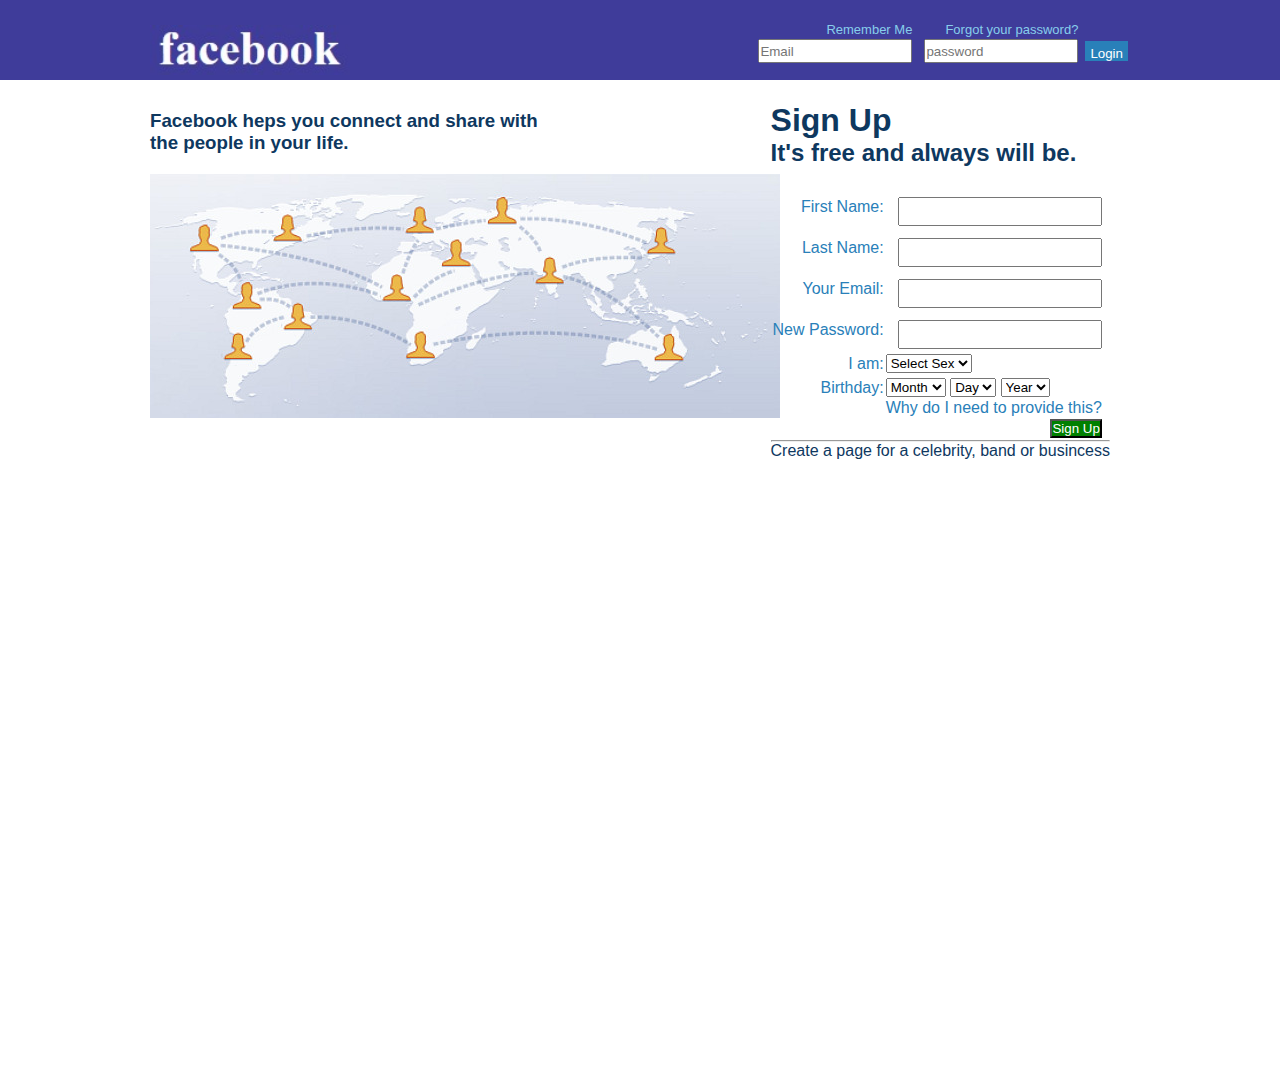
<file: LabTask/FB_Homepage/index.html>
<!DOCTYPE html>
<html lang="en">
<head>
    <meta charset="UTF-8">
    <meta name="viewport" content="width=device-width, initial-scale=1.0">
    <title>Facebook</title>
    <!--<link rel="stylesheet" href="file.css">-->

    <style>
        *{
            padding : 0;
            margin: 0;
        }
        .header-control{
            background-color: #3F3C9A;
            width: 100%;
            height: 80px;
        }

        .control-align{
            width: 980px;
            height: 300px;
            margin-left: auto;
            margin-right: auto;
        }
        .img-control{
            float: left;
        }
        .img-control img{
            width: 200px;
            height: 50px;
            margin-top: 25px;
        }
        .login{
            float: right;
            text-align: right;
            font-family: Arial;
            font-size: 13px;
            color: skyblue;
            margin-top: 20px;
        }
        .inputtxt{
            width: 150px;
            height: 20px;
            margin-left: 10px;
        }
        .btn{
            background-color: #2980b9;
            height: 20px;
            color: white;
            font-family: Arial;
            padding: 05px;
            border: none;
            margin-left: 05px;
            
        }
        .content-control{
            width: 980px;
            height: 1000px;
            margin-left: auto;
            margin-right: auto;
        }
        .left{
            float: left;
            margin-top: 20px;
            width: 400px;
            font-family: Arial;
            color: #0E385F;
        }
        .left h3{
            margin-top: 10px;
            margin-bottom: 20px;
        }
        .right{
            float: right;
            font-family: Arial;
            margin: 20px;
            color: #0E385F;
        
        }
        .tb{
            text-align: right;
            color: #2980b9;
        }
        .tbx{
            width: 200px;
            height: 25px;
            margin-top: 10px;
        }
        .se{
            text-align: left;
            height: 25px;
            margin: 20px;
        }
        .br{
            text-align: left;
        }
        .bt{
            background-color: green;
            color: white;
            text-align: left;

        }
    </style>

</head>
<body>
    <div class = "header-control">

        <div class = "control-align">

            <div class="img-control">
                <!--<h1 style="color:white">facebook</h1>-->
                <img src="facebook.png" alt="">
            </div>
            <div class="login">
                <table>
                    <tr>
                        <td>Remember Me</td>
                        <td>Forgot your password?</td>
                    </tr>
                    <tr>
                        <td><input type="text" class="inputtxt" placeholder="Email"/></td>
                        <td><input type="password" class="inputtxt" placeholder="password"/></td>
                        <td><input type="button" class="btn" value="Login"/></td>
                    </tr>
                    <td>&nbsp;</td>
                    <td></td>
                </table>
            </div>
            <div>
            </div>
        </div>
    </div>

    <div class="content-control">

        <div class="left">
            <h3>Facebook heps you connect and share with the people in your life.</h3>
            <img src="Facebook_maps.jpg" alt="facebook maps"/>
            <h1></h1>
        </div>

        <div class="right">
             <h1>Sign Up</h1>
             <h2>It's free and always will be.</h2><br>

             <table class="tb">
                <tr>
                    <td>First Name:</td>
                    <td><input type="text" class="tbx"></td>
                </tr>
                <tr>
                    <td>Last Name:</td>
                    <td><input type="text" class="tbx"></td>
                </tr>
                <tr>
                    <td>Your Email:</td>
                    <td><input type="email" class="tbx"></td>
                </tr>
                <tr>
                    <td>New Password:</td>
                    <td><input type="password" class="tbx"></td>
                </tr>
                <tr>
                    <td>I am:</td>

                    <td class="se">
                    <select>
                        <option >Select Sex</option>
                    </select>
                    </td>
                </tr>

                <tr>
                    <td>Birthday:</td>

                    <td class="br">
                    <select>
                        <option >Month</option>
                    </select>


                    <select >
                        <option >Day</option>
                    </select>

                    <select>
                        <option >Year</option>
                    </select>
                    </td>
                </tr>
                <tr><td><td><p>Why do I need to provide this?</p></td></tr>
                <tr>
                    <td><td><button class="bt">Sign Up</button></td></td>
                </tr>
             </table>
             <hr>
             <p>Create a page for a celebrity, band or busincess</p>
             
        </div>
        <div class="footer">

        </div>

    </div>
</body>
</html>
</file>
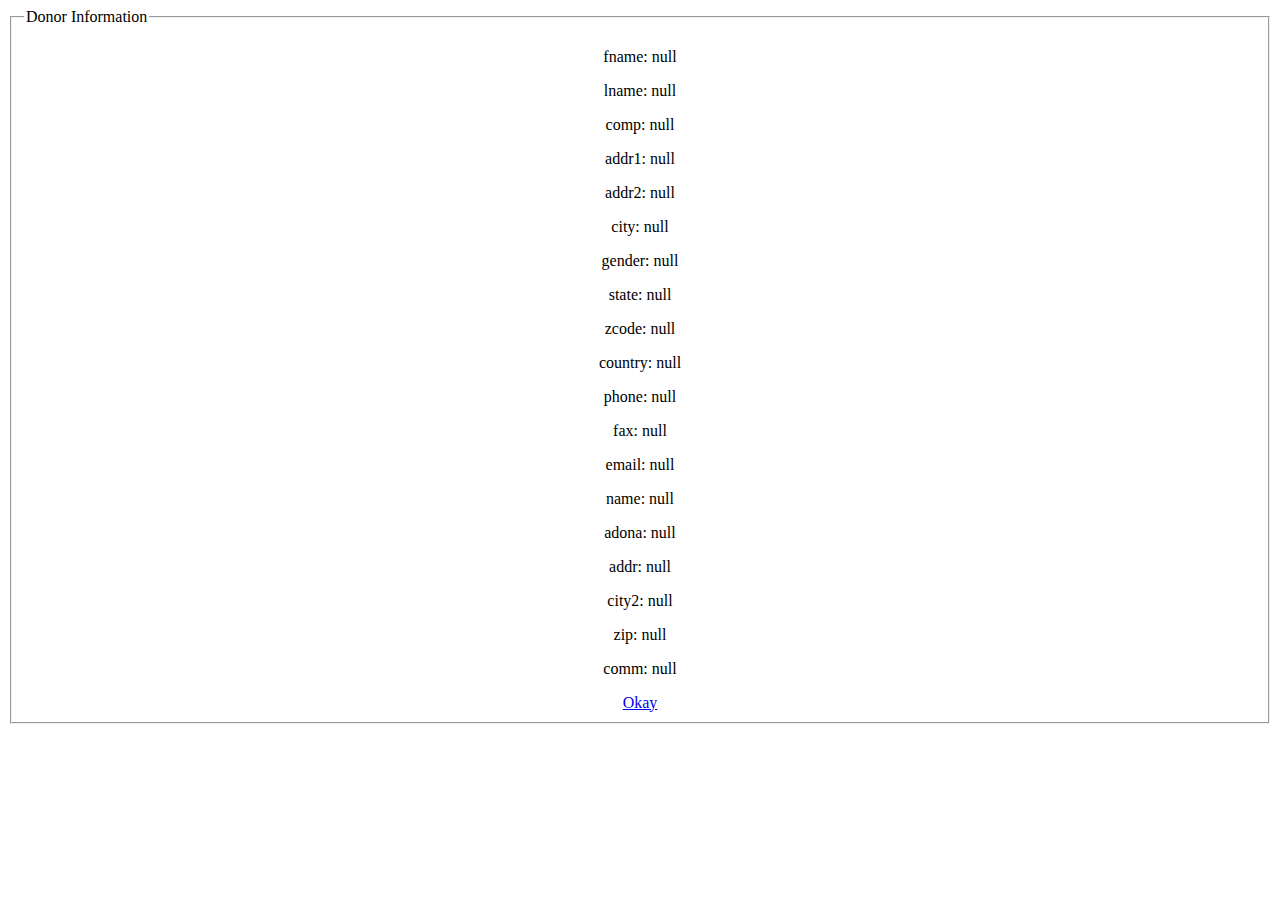
<file: LabTask/LabTask3_JS/dInfo.html>
<!DOCTYPE html>
<html lang="en">
<head>
    <meta charset="UTF-8">
    <meta name="viewport" content="width=device-width, initial-scale=1.0">
    <title>Donor Information</title>
</head>
<body>
    <center>
        <fieldset>
            <legend>Donor Information</legend>
            <div id="donorInfoDisplay">
                <!-- Display donor information here -->
            </div>
            <a href="login.html">Okay</a>
        </fieldset>
    </center>
    <script>
        window.onload = function () {
            const donorInfoDisplay = document.getElementById("donorInfoDisplay");

            // Retrieve and display form data from session storage
            const keys = [
                'fname', 'lname', 'comp', 'addr1', 'addr2', 'city',
                'gender', 'state', 'zcode', 'country', 'phone', 'fax', 'email',
                'name', 'adona', 'addr', 'city2', 'zip', 'comm'
            ];

            let donorInfoHTML = '';
            keys.forEach(key => {
                const value = sessionStorage.getItem(key);
                donorInfoHTML += `<p>${key}: ${value}</p>`;
            });

            donorInfoDisplay.innerHTML = donorInfoHTML;

            // Log form data to console
            console.log("Donor Information:");
            keys.forEach(key => {
                const value = sessionStorage.getItem(key);
                console.log(`${key}: ${value}`);
            });
        };
    </script>
</body>
</html>
</file>
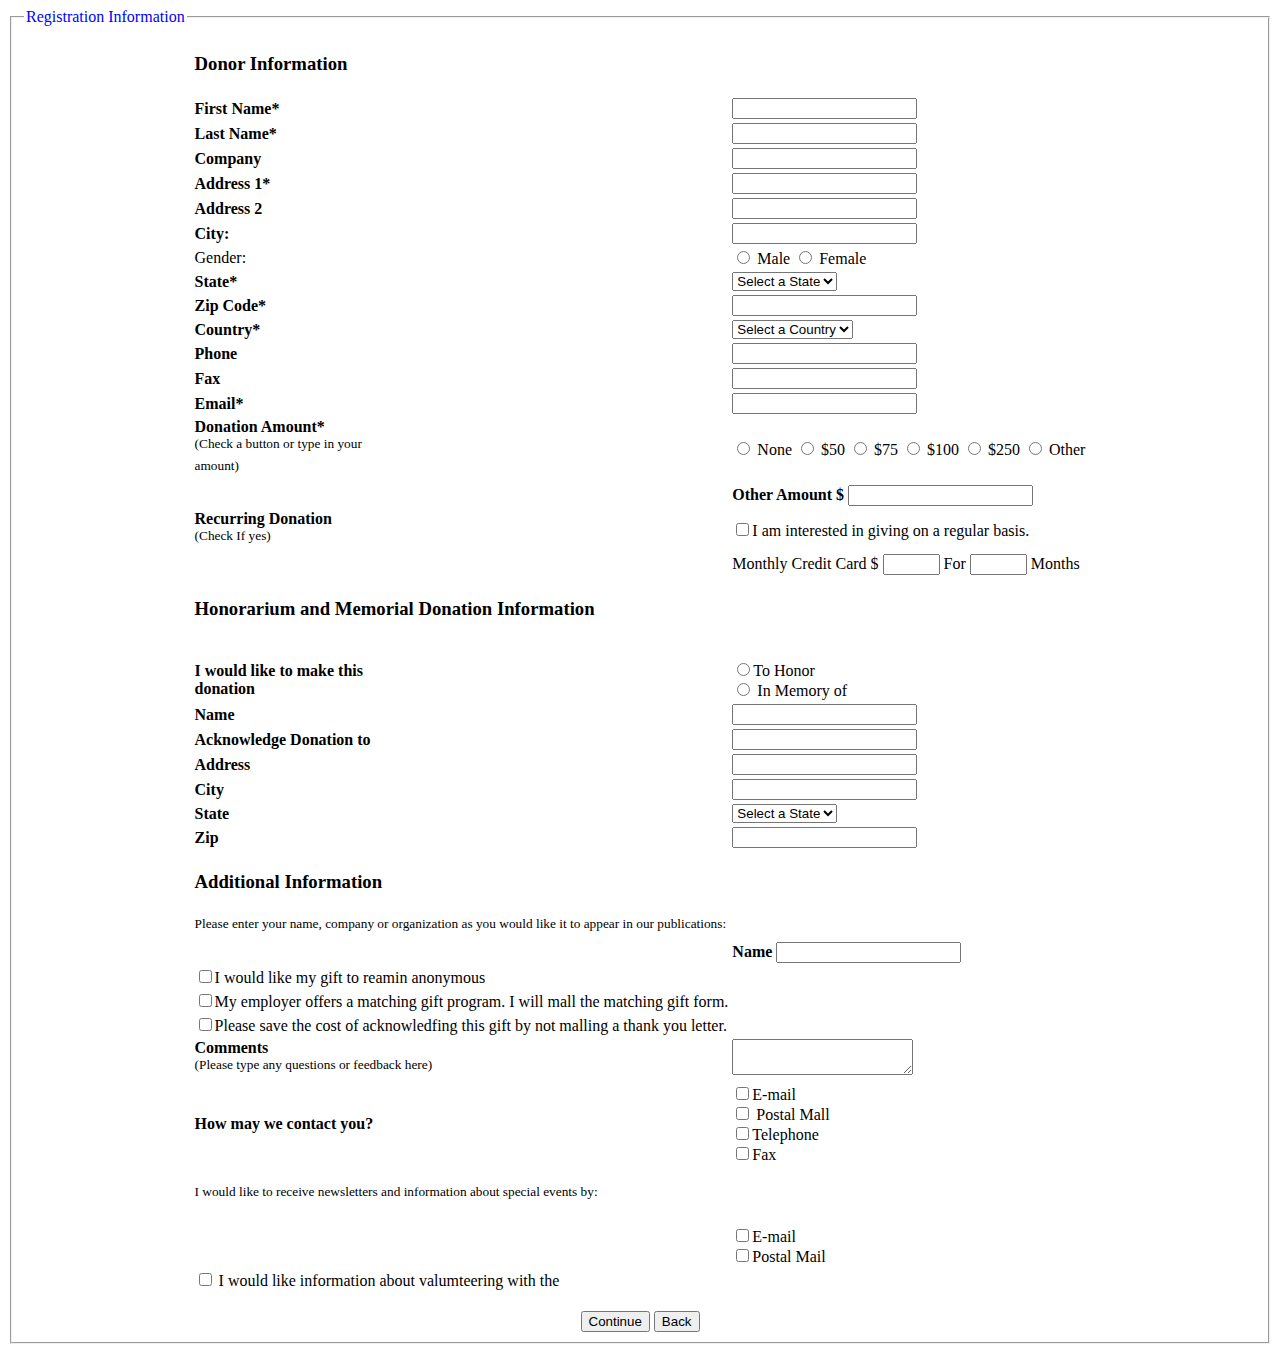
<file: LabTask/LabTask3_JS/donor.html>
<!DOCTYPE html>
<html lang="en">
<head>
    <meta charset="UTF-8">
    <meta http-equiv="X-UA-Compatible" content="IE=edge">
    <meta name="viewport" content="width=device-width, initial-scale=1.0">
    <title>Donor Registration</title>
</head>
<body>
    <script>
        function validateForm() {
          var fname = document.getElementById("fname").value;
          var zcode = document.getElementById("zcode").value;
          if (fname == "" || zcode == "") {
            alert("Name and Zip must be filled out");
            return false;
          }
        }
        </script>
    <center>
        <fieldset>
            <legend style="color: blue">Registration Information</legend>
            <form name="donor" action="/action_page.php" onsubmit="return validateForm()" method="post">
                <table>
                    <tr><td>
                        <h3 name = "dInfo" >Donor Information</h3></td></tr>
                    <tr>
                        <td><b>First Name* </b></td>
                        <td><input type="text" name="fname" id="fname">
                    </tr>
                    <tr>
                        <td><b>Last Name* </b></td>
                        <td><input type="text" name="lname" >
                    </tr>
                    <tr>
                        <td><b>Company </b></td>
                        <td><input type="text" name="comp">
                    </tr>
                    <tr>
                        <td><b>Address 1* </b></td>
                        <td><input type="address" name="addr1">
                    </tr>
                    <tr>
                        <td><b>Address 2 </b></td>
                        <td><input type="address" name="addr2">
                    </tr>
                    <tr>
                        <td><b>City: </b></td>
                        <td><input type="text" name="city">
                    </tr>
                    <tr>
                        <td>Gender:</td>
                        <td>
                            <input type="radio" name="gender" value="male" > Male
                            <input type="radio" name="gender" value="female" > Female 
                        </td>
                    </tr>
                    <tr>
                    <td for="state" name="state"><b>State* </b></td>
                    <td><select>  
                        <option value="State">Select a State</option>  
                        <option value="Dhaka">Dhaka</option>  
                        <option value="Sylhet">Sylhet</option>
                        <option value="Cumilla">Cumilla</option>
                    </select></td>
                    </tr>
                    <tr>
                        <td><b>Zip Code* </b></td>
                        <td><input type="number" name="zcode" id="zcode">
                    </tr>
                    <tr>
                        <td for= "Country" name="country"><b>Country* </b></td>
                        <td><select>
                            <option value="Country">Select a Country</option>
                            <option value="Bangladesh">Bangladesh</option>
                            <option value="Pakistan">Pakistan</option>
                            <option value="America">America</option>
                            <option value="Canada"> Canada</option>
                        </select></td>
                    </tr>
                    <tr>
                        <td><b>Phone </b></td>
                        <td><input type="number" name="phone"></td>
                    </tr>
                    <tr>
                        <td><b>Fax </b></td>
                        <td><input type="number" name="fax">
                    </tr>
                    <tr>
                        <td><b>Email* </b></td>
                        <td><input type="email" name="email"></td>
                    </tr>
                    <tr>
                        <td><b>Donation Amount* </b><br><sup>(Check a button or type in your <br> amount)</sup></td>
                        
                        <td>
                        <input type="radio" name="Damount" value="none"> None 
                        <input type="radio" name="Damount" value="50"> $50 
                        <input type="radio" name="Damount" value="75"> $75 
                        <input type="radio" name="Damount" value="100"> $100 
                        <input type="radio" name="Damount" value="250"> $250 
                        <input type="radio" name="Damount" value="other"> Other 
                        </td>
                    </tr>
                    <tr>
                        <td><td><b>Other Amount $ </b>
                        <input type="number" name="Oamount"></td></td>
                    </tr>
                    <tr>
                        <td><b>Recurring Donation </b><br> <sup>(Check If yes)</sup></td>
                        <td><input type="checkbox" name="Rdonation">I am interested in giving on a regular basis.</td>
                    </tr>
                    <tr>
                        <td>
                        <td>Monthly Credit Card $
                            <input type="text" name="c1" maxlength="4" size="4">
                            For
                            <input type="text" name="c2" maxlength="4" size="4">
                            Months
                        </td></td>
                    </tr>
                    <tr><td><h3>Honorarium and Memorial Donation Information</h3><br></td></tr>
                    <tr>
                        <td><b> I would like to make this <br> donation </b></td>
                        <td><input type="radio">To Honor <br>
                        <input type="radio">
                        In Memory of</td>
                    </tr>
                    <tr>
                        <td><b> Name </td></td>
                        <td><input type="text" name ="name"></td>
                    </tr>
                    <tr>
                        <td><b>Acknowledge Donation to <b></td>
                        <td><input type="text" name="adona"></td>
                    </tr>
                    <tr>
                        <td><b>Address </b></td>
                        <td><input type="address" name = "addr"></td>
                    </tr>
                    <tr>
                        <td><b>City </b></td>
                        <td><input type="text" name = "city2" ></td>
                    </tr>
                    <tr>
                        <td for="state"><b>State </b></td>
                        <td><select>
                            <option value="Select a State">Select a State</option>
                            <option value="dhaka">Dhaka</option>
                            <option value="sylhet">Sylhet</option>
                            <option value="cumilla">Cumilla</option>
                        </select></td>
                    </tr>
                    <tr>
                        <td><b>Zip </b></td>
                        <td><input type="number" name = "zip"></td>
                    </tr>
                    <tr><td><h3>Additional Information</h3></td></tr>
                    <tr><td><sup>Please enter your name, company or organization as you would like it to appear in our publications:</sup></td></tr>
                    <tr><td><td><b>Name </b>
                    <input type="text"></td></td>
                    </tr>
                    <tr>
                        <td><input type="checkbox">I would like my gift to reamin anonymous</td>
                    </tr>
                    <tr>
                        <td><input type="checkbox">My employer offers a matching gift program. I will mall the matching gift form.</td>
                    </tr>
                    <tr>
                        <td><input type="checkbox">Please save the cost of acknowledfing this gift by not malling a thank you letter.</td>
                    </tr>
                    <tr>
                        <td><b>Comments</b><br><sup>(Please type any questions or feedback here)</sup></td>
                        <td><textarea></textarea></td>
                    </tr>
                    <tr>
                        <td><b>How may we contact you? </b></td>
                        <td><input type="checkbox">E-mail <br> <input type="checkbox"> Postal Mall <br>
                            <input type="checkbox">Telephone <br> <input type="checkbox">Fax <br>
                        </td>
                    </tr>
                    <tr>
                    <td><p style="text-align:left"><sup>I would like to receive newsletters and information about special events by:</sup></td>
                    </tr>
                    <tr>
                        <td><td><input type="checkbox">E-mail <br> <input type="checkbox">Postal Mail</td></td>
                    </tr>
                    <tr>
                        <td><input type="checkbox"> I would like information about valumteering with the</td>
                    </tr>
                </table>
                <br>
                <input type="submit" name="signup" value="Continue">
                <input type="submit" name = "Back" value = "Back">
            </form>
        </fieldset>
    </center>


<script>
        const donorForm = document.getElementById("donorForm");
        donorForm.addEventListener("submit", function (event) {
            event.preventDefault();
            const formData = new FormData(donorForm);

            for (const [key, value] of formData.entries()) {
                sessionStorage.setItem(key, value);
            }
            window.location.href = "dInfo.html";
        });
    </script>

    <script>
        document.getElementById("Back").addEventListener("click", function () {
            // Navigate to the next page
            window.location.href = "login.html";
        });
    </script>
    
</body>
</html>
</file>
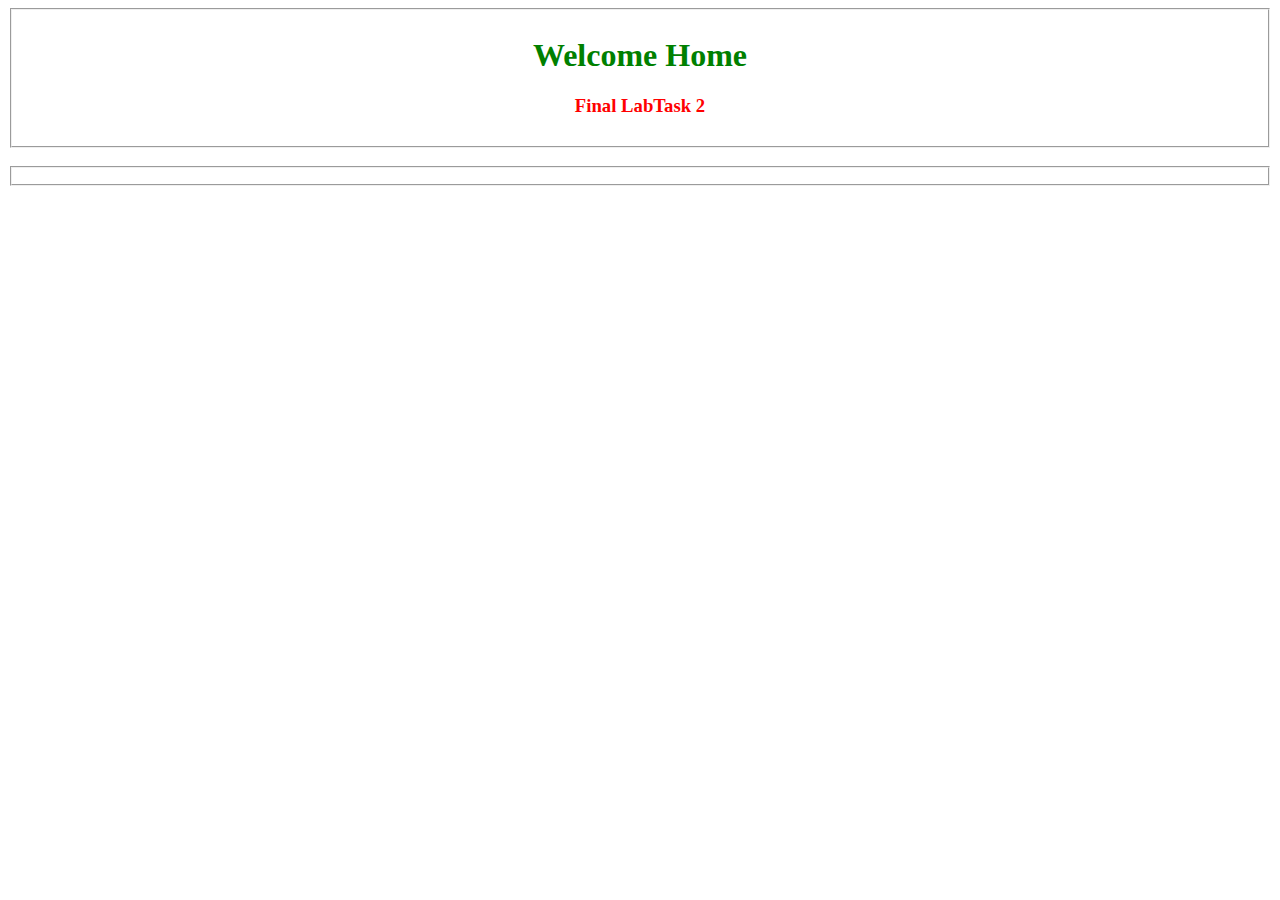
<file: LabTask/LabTask3_JS/home.html>
<!DOCTYPE html>
<html lang="en">
<head>
    <meta charset="UTF-8">
    <meta name="viewport" content="width=device-width, initial-scale=1.0">
    <title>Home Page</title>
</head>
<body>
    <style>
        h1 {
            text-align: center;
            color: green;
        }
    </style>
    <fieldset>
        <h1> <b>Welcome Home</b> </h1>
        <h3 style="text-align: center; color: red;"> Final LabTask 2 </h3>
    </fieldset>
    <br>
    <center>
        <fieldset>
            <script>
                window.onload = function () {
                    const sessionData = sessionStorage;

                    const username = sessionData.getItem("username");
                    if (username) {
                        document.querySelector("fieldset").innerHTML += `<p>User Name: ${username} Miah</p>`;
                    }
                };
            </script>
        </fieldset>
    </center>
</body>
</html>
</file>
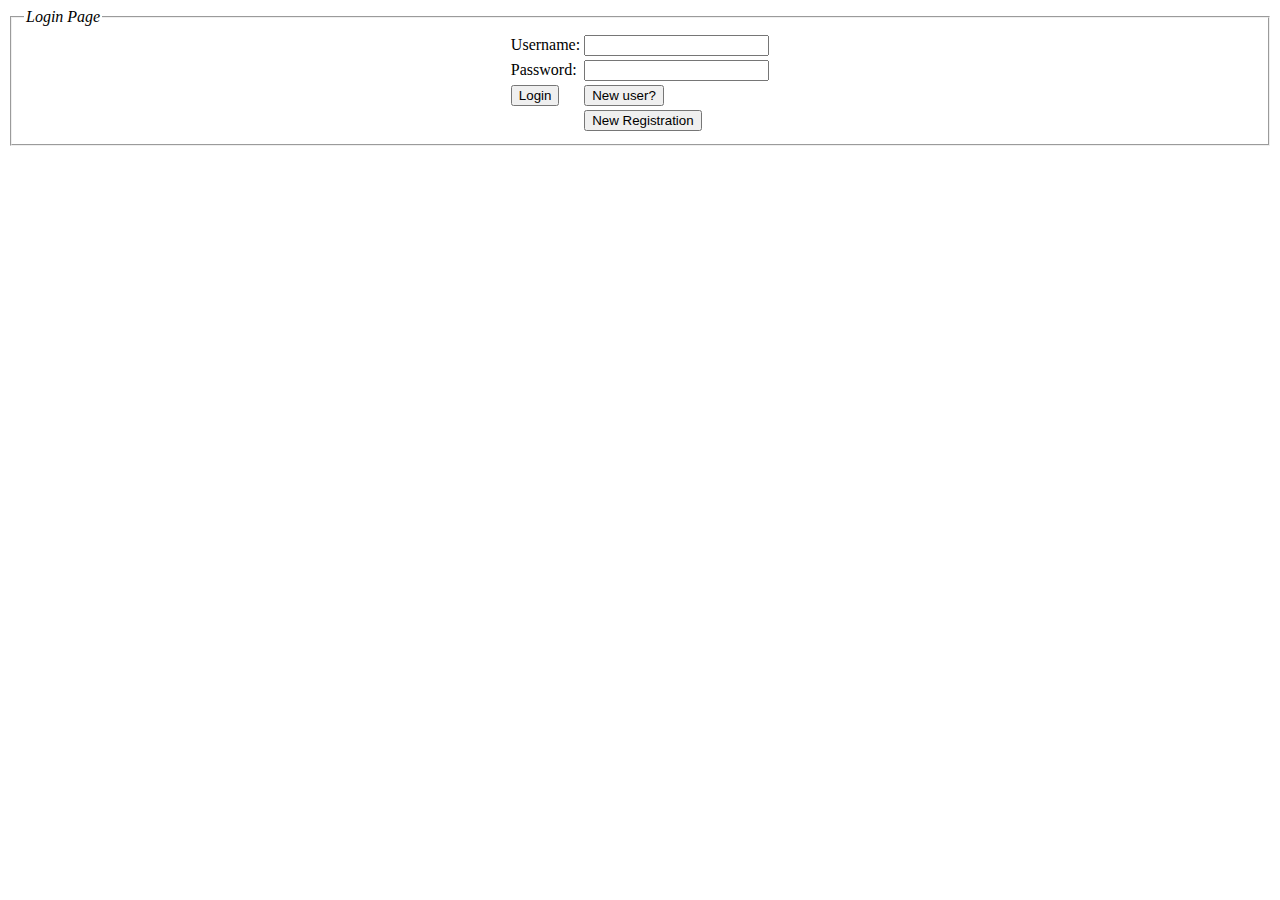
<file: LabTask/LabTask3_JS/login.html>
<!DOCTYPE html>
<html>
<head>
    <meta charset="utf-8">
    <meta name="viewport" content="width=device-width, initial-scale=1">
    <title>Login Page</title>
</head>
<body>
<center>
    <fieldset>
        <legend><i>Login Page</i></legend>
        <form method="post" action="login.html" id="loginForm">
            <table>
                <tr>
                    <td>Username:</td>
                    <td><input type="text" name="username"> </td>
                </tr>
                <tr>
                    <td>Password:</td>
                    <td><input type="password" name="password"></td>
                </tr>
                <tr>
                    <td><input type="submit" name="login" value="Login"></td>
                    <td><input type="submit" name="registration" value="New user?"></td>
                </tr>
                <tr>
                    <td><td><input type="submit" name="donor" value="New Registration"></td></td>
                </tr>
            </table>
        </form>
        
    </fieldset>
</center>


<script>
    const loginForm = document.getElementById("loginForm");
    loginForm.addEventListener("submit", function (event) {
        event.preventDefault();

        // Get form data
        const formData = new FormData(loginForm);

        // Store form data in session storage
        for (const [key, value] of formData.entries()) {
            sessionStorage.setItem(key, value);
        }

        // Redirect to home page
        window.location.href = "home.html";
    });
</script>
</body>
</html>
</file>
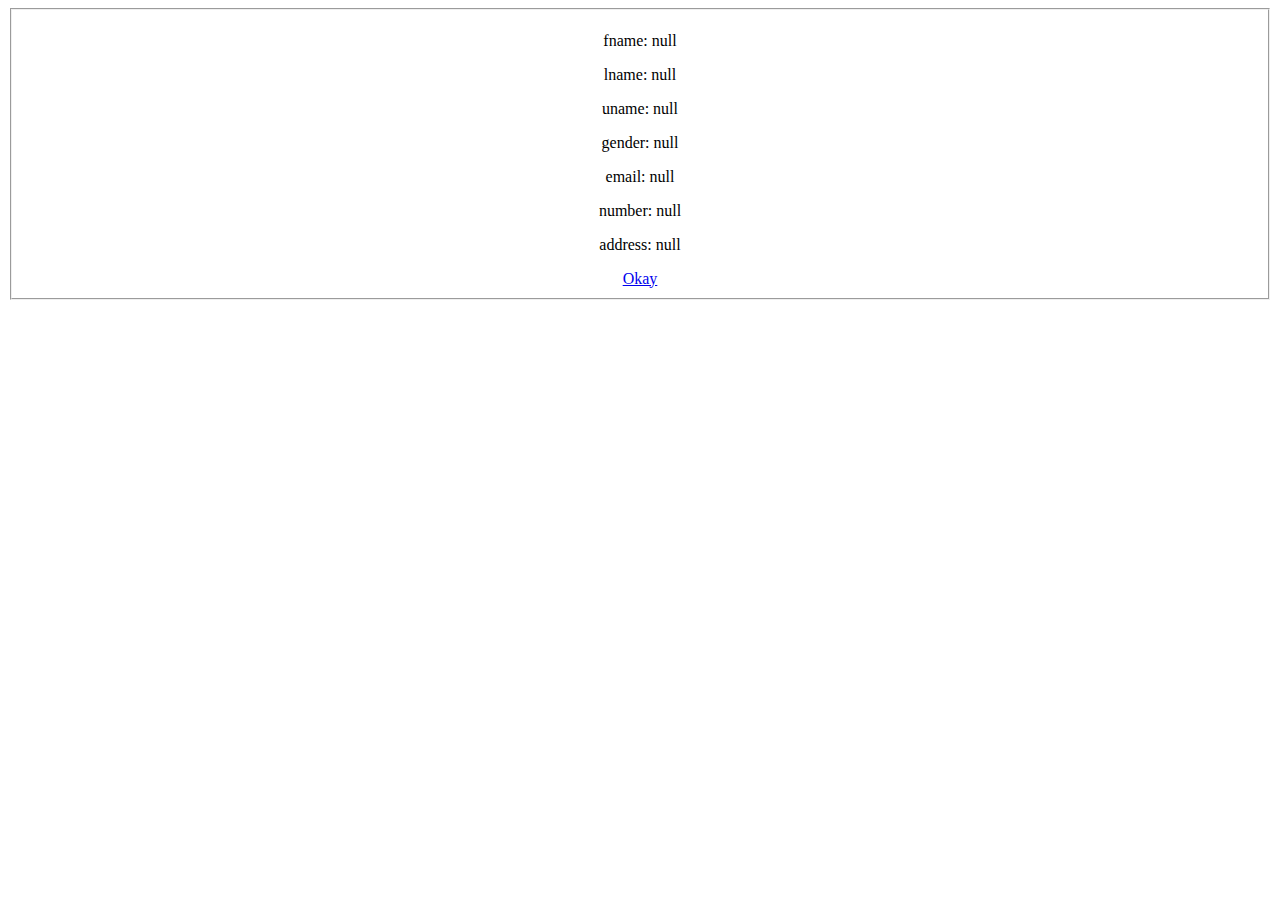
<file: LabTask/LabTask3_JS/regInfo.html>
<!DOCTYPE html>
<html>
<head>
	<meta charset="utf-8">
	<meta name="viewport" content="width=device-width, initial-scale=1">
	<title>Registration Success Page</title>
</head>
<body>
<center>
	<fieldset>
		<script>
			window.onload = function () {
				const sessionData = sessionStorage;

				const keys = ['fname', 'lname', 'uname', 'gender', 'email', 'number', 'address'];
				const displayElement = document.createElement("div");
				keys.forEach(key => {
					displayElement.innerHTML += `<p>${key}: ${sessionData.getItem('${key}')}</p>`;
				});

				const okayLink = document.createElement("a");
				okayLink.href = "login.html";
				okayLink.textContent = "Okay";

				document.querySelector("fieldset").appendChild(displayElement);
				document.querySelector("fieldset").appendChild(okayLink);
			};
		</script>
	</fieldset>
</center>
</body>
</html>
</file>
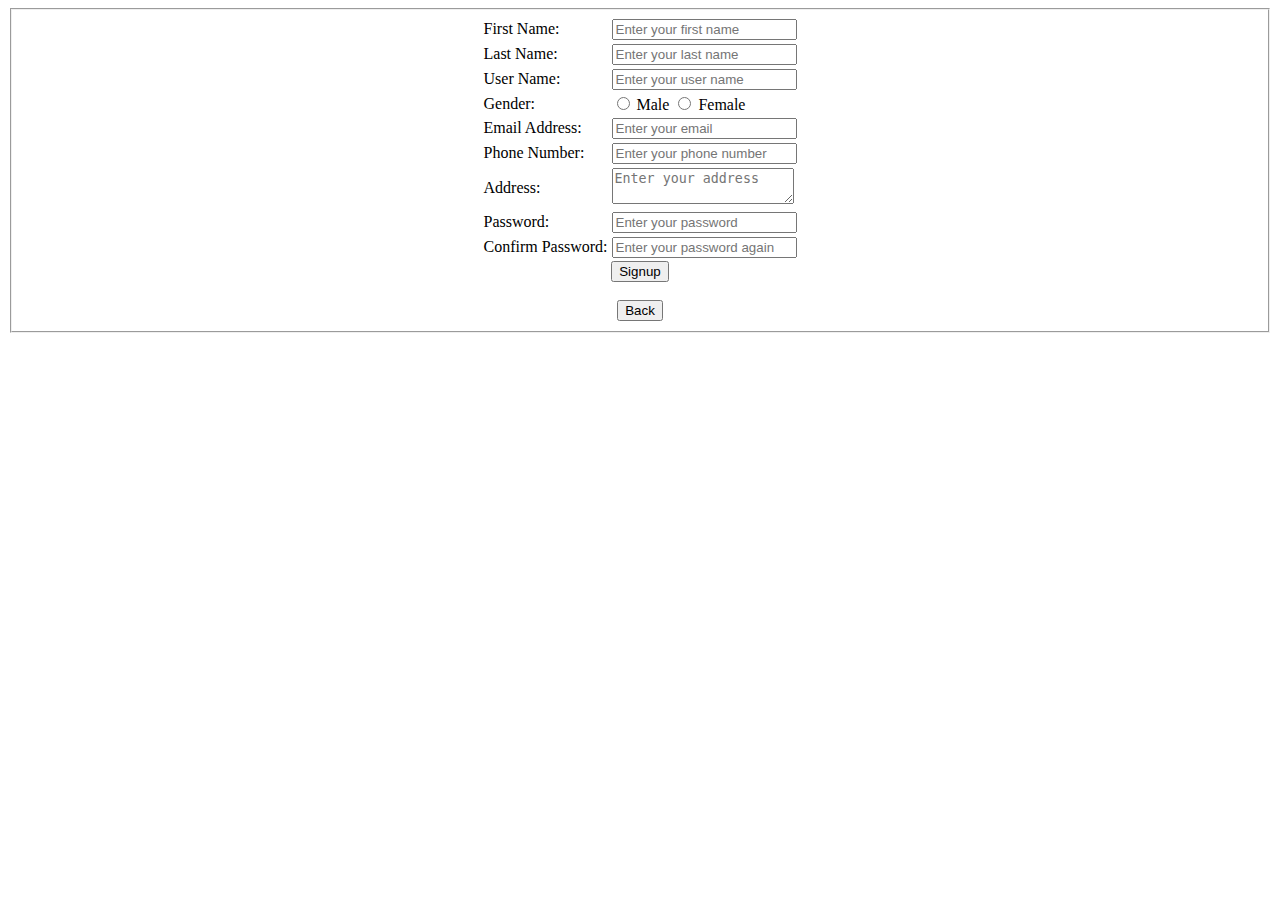
<file: LabTask/LabTask3_JS/registration.html>
<!DOCTYPE html>
<html>
<head>
	<meta charset="utf-8">
	<meta name="viewport" content="width=device-width, initial-scale=1">
	<title>Registration Page</title>
</head>
<body>
	<center>
		<fieldset>
			<form method="post" action="registration.html" id="registrationForm">
				<table>
					<tr>
						<td>First Name:</td>
						<td><input type="text" name="fname" placeholder="Enter your first name">
					</tr>
					<tr>
						<td>Last Name:</td>
						<td><input type="text" name="lname" placeholder="Enter your last name">
					</tr>
					<tr>
						<td>User Name:</td>
						<td><input type="text" name="uname" placeholder="Enter your user name">
					</tr>
					<tr>
						<td>Gender:</td>
						<td>
							<input type="radio" name="gender" value="male" > Male
							<input type="radio" name="gender" value="female" > Female 
						</td>
					</tr>
					<tr>
						<td>Email Address:</td>
						<td><input type="email" name="email" placeholder="Enter your email" >
					</tr>
					<tr>
						<td>Phone Number:</td>
						<td><input type="tel" name="number" placeholder="Enter your phone number" >
					</tr>
					<tr>
						<td>Address:</td>
						<td><textarea name ="address" placeholder="Enter your address" ></textarea></td>
					</tr>
					<tr>
						<td>Password:</td>
						<td><input type="password" name="pass1" placeholder="Enter your password" >
					</tr>
					<tr>
						<td>Confirm Password:</td>
						<td><input type="password" name="pass2" placeholder="Enter your password again" >
					</tr>
				</table>
				<input type="submit" name="signup" value="Signup">
			</form>
			<script>
				const registrationForm = document.getElementById("registrationForm");
				registrationForm.addEventListener("submit", function (event) {
					event.preventDefault();

					// Get form data
					const formData = new FormData(registrationForm);

					// Store form data in session storage
					for (const [key, value] of formData.entries()) {
						sessionStorage.setItem(key, value);
					}

					// Redirect to registration info page
					window.location.href = "regInfo.html";
				});
			</script>
			<br>
			<form method="post" action="registration.html">
				<input type="submit" name="back" value="Back">
			</form>
		</fieldset>
	</center>
</body>
</html>
</file>
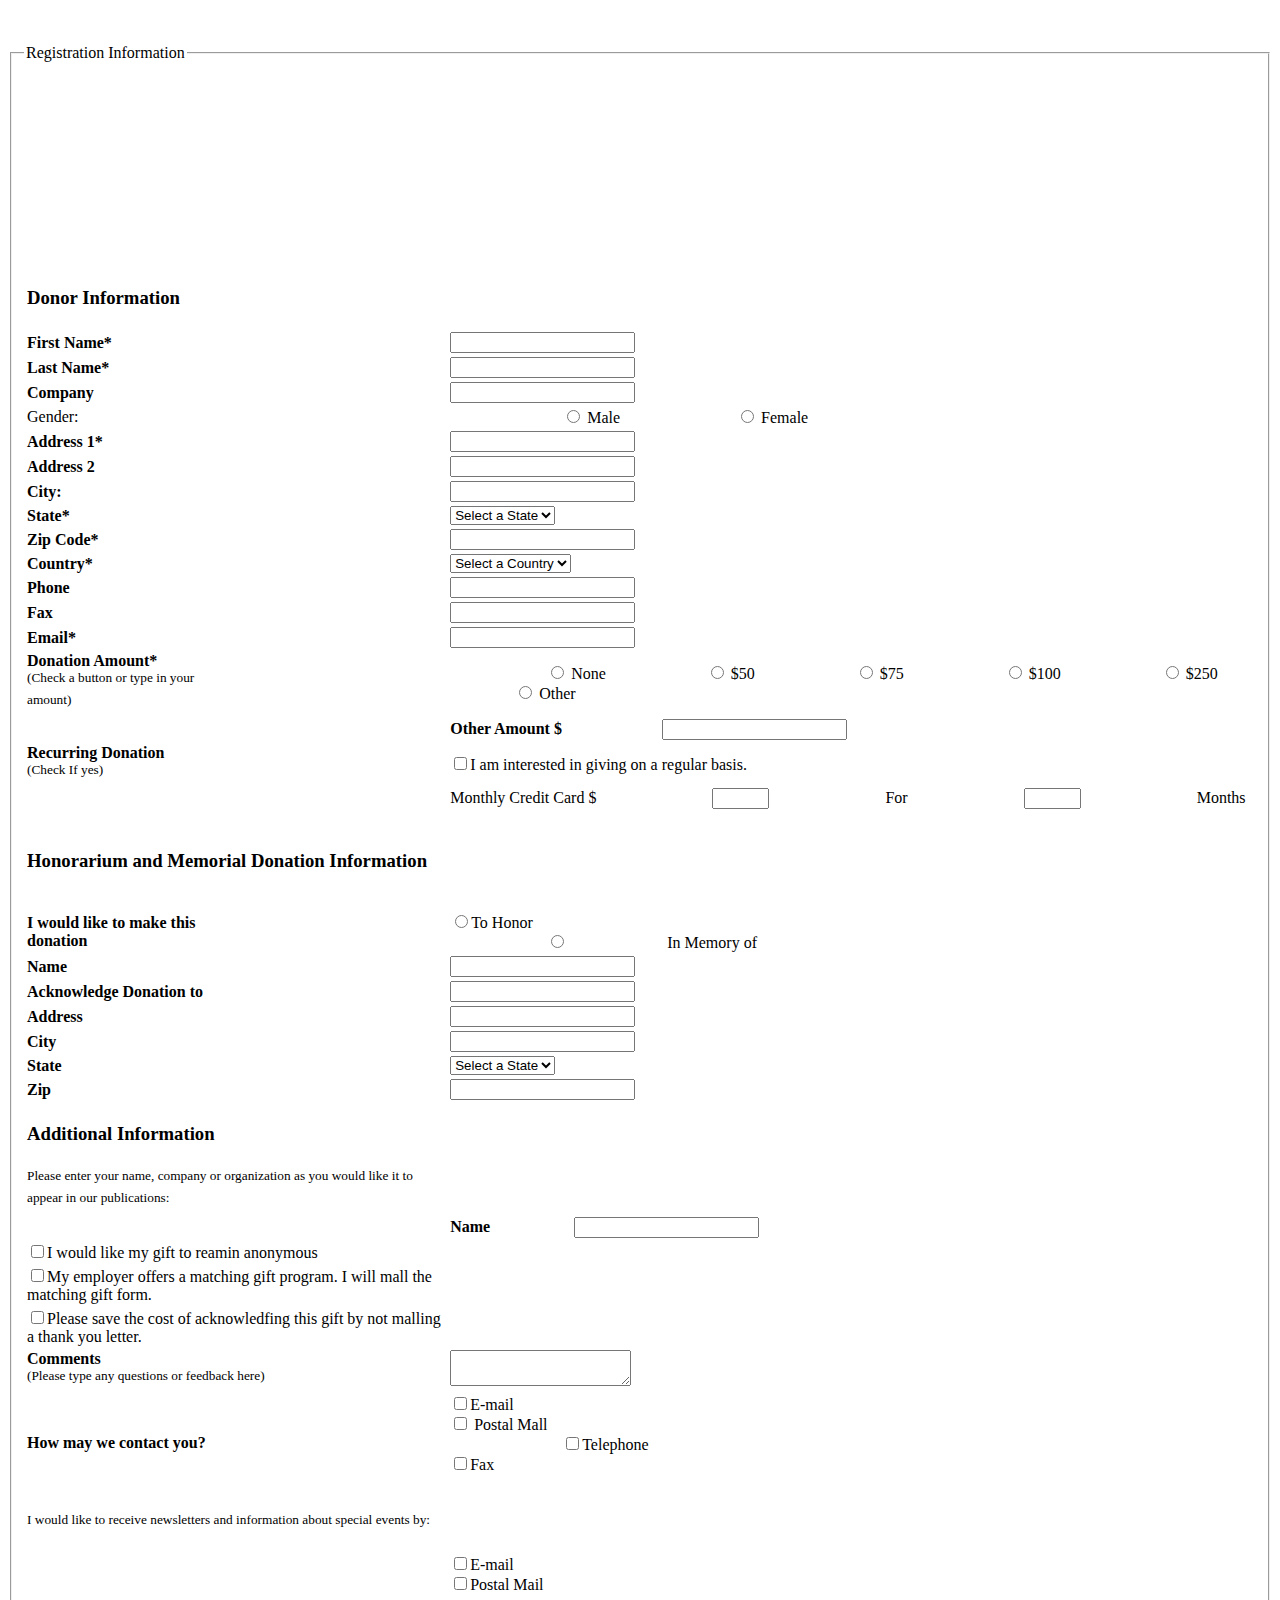
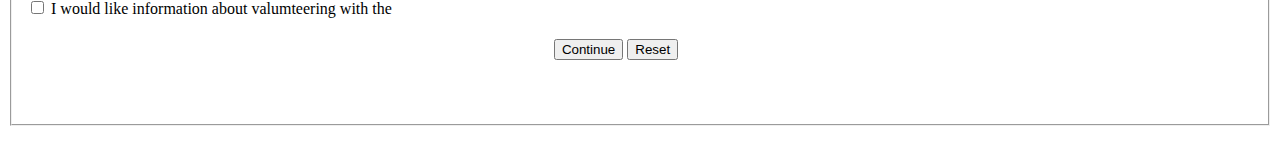
<file: LabTask/LabTask3_JS/Task.html>
<!DOCTYPE html>
<html lang="en">
<head>
<meta charset="UTF-8">
<meta http-equiv="X-UA-Compatible" content="IE=edge">
<meta name="viewport" content="width=device-width, initial-scale=1.0">
<title>Registration From</title>
</head>
<body>
      <script>
        function validateForm() {
          var fname = document.getElementById("fname").value;
          if (fname == "" ) {
            alert("Please fill-up Name");
            return false;
          }
        }
        </script>

    <center>      
    <fieldset>
            <legend >Registration Information</legend>
            <form name="reg" action="" onsubmit="return validateForm()" method="post">
                <table>
                    <tr><td>
                <h3>Donor Information</h3></td></tr>
                    <tr>
                        <td><b>First Name* </b></td>
                        <td><input type="text" name="fname" id="fname">
                    </tr>
                    <tr>
                        <td><b>Last Name* </b></td>
                        <td><input type="text" name="lname" >
                    </tr>
                    <tr>
                        <td><b>Company </b></td>
                        <td><input type="text" name="com">
                    </tr>
                    <tr>
                        <td>Gender:</td>
                        <td>
                            <input type="radio" name="gender" value="male" required> Male
                            <input type="radio" name="gender" value="female" required> Female 
                        </td>
                    </tr>
                    <tr>
                        <td><b>Address 1* </b></td>
                        <td><input type="address" name="add1">
                    </tr>
                    <tr>
                        <td><b>Address 2 </b></td>
                        <td><input type="address" name="add2">
                    </tr>
                    <tr>
                        <td><b>City: </b></td>
                        <td><input type="text" name="city">
                    </tr>
                    <tr>
                    <td for="state" name="state"><b>State* </b></td>
                    <td><select>  
                        <option value="State">Select a State</option>  
                        <option value="Dhaka">Dhaka</option>  
                        <option value="Sylhet">Sylhet</option>
                        <option value="Cumilla">Cumilla</option>
                    </select></td>
                    </tr>
                    <tr>
                        <td><b>Zip Code* </b></td>
                        <td><input type="number" name="code">
                    </tr>
                    <tr>
                        <td for= "Country" name="count"><b>Country* </b></td>
                        <td><select>
                            <option value="Country">Select a Country</option>
                            <option value="Bangladesh">Bangladesh</option>
                            <option value="Pakistan">Pakistan</option>
                            <option value="America">America</option>
                            <option value="Canada"> Canada</option>
                        </select></td>
                    </tr>
                    <tr>
                        <td><b>Phone </b></td>
                        <td><input type="number" name="phone"></td>
                    </tr>
                    <tr>
                        <td><b>Fax </b></td>
                        <td><input type="number" name="fax">
                    </tr>
                    <tr>
                        <td><b>Email* </b></td>
                        <td><input type="email" name="email"></td>
                    </tr>
                    <tr>
                        <td><b>Donation Amount* </b><br><sup>(Check a button or type in your <br> amount)</sup></td>
                        
                        <td>
                        <input type="radio" name="Damount" value="none"> None 
                        <input type="radio" name="Damount" value="50"> $50 
                        <input type="radio" name="Damount" value="75"> $75 
                        <input type="radio" name="Damount" value="100"> $100 
                        <input type="radio" name="Damount" value="250"> $250 
                        <input type="radio" name="Damount" value="other"> Other 
                        </td>
                    </tr>
                    <tr>
                        <td><td><b>Other Amount $ </b>
                        <input type="number" name="Oamount"></td></td>
                    </tr>
                    <tr>
                        <td><b>Recurring Donation </b><br> <sup>(Check If yes)</sup></td>
                        <td><input type="checkbox" name="Rdonation">I am interested in giving on a regular basis.</td>
                    </tr>
                    <tr>
                        <td>
                        <td>Monthly Credit Card $
                            <input type="text" name="c1" maxlength="4" size="4">
                            For
                            <input type="text" name="c2" maxlength="4" size="4">
                            Months
                        </td></td>
                    </tr>
                    <tr><td><h3>Honorarium and Memorial Donation Information</h3><br></td></tr>
                    <tr>
                        <td><b> I would like to make this <br> donation </b></td>
                        <td><input type="radio">To Honor <br>
                        <input type="radio">
                        In Memory of</td>
                    </tr>
                    <tr>
                        <td><b> Name </td></td>
                        <td><input type="text"></td>
                    </tr>
                    <tr>
                        <td><b>Acknowledge Donation to <b></td>
                        <td><input type="text" ></td>
                    </tr>
                    <tr>
                        <td><b>Address </b></td>
                        <td><input type="address"></td>
                    </tr>
                    <tr>
                        <td><b>City </b></td>
                        <td><input type="text"></td>
                    </tr>
                    <tr>
                        <td for="state"><b>State </b></td>
                        <td><select>
                            <option value="Select a State">Select a State</option>
                            <option value="dhaka">Dhaka</option>
                            <option value="sylhet">Sylhet</option>
                            <option value="cumilla">Cumilla</option>
                        </select></td>
                    </tr>
                    <tr>
                        <td><b>Zip </b></td>
                        <td><input type="number"></td>
                    </tr>
                    <tr><td><h3>Additional Information</h3></td></tr>
                    <tr><td><sup>Please enter your name, company or organization as you would like it to appear in our publications:</sup></td></tr>
                    <tr><td><td><b>Name </b>
                    <input type="text"></td></td>
                    </tr>
                    <tr>
                        <td><input type="checkbox">I would like my gift to reamin anonymous</td>
                    </tr>
                    <tr>
                        <td><input type="checkbox">My employer offers a matching gift program. I will mall the matching gift form.</td>
                    </tr>
                    <tr>
                        <td><input type="checkbox">Please save the cost of acknowledfing this gift by not malling a thank you letter.</td>
                    </tr>
                    <tr>
                        <td><b>Comments</b><br><sup>(Please type any questions or feedback here)</sup></td>
                        <td><textarea></textarea></td>
                    </tr>
                    <tr>
                        <td><b>How may we contact you? </b></td>
                        <td><input type="checkbox">E-mail <br> <input type="checkbox"> Postal Mall <br>
                            <input type="checkbox">Telephone <br> <input type="checkbox">Fax <br>
                        </td>
                    </tr>
                    <tr>
                    <td><p style="text-align:left"><sup>I would like to receive newsletters and information about special events by:</sup></td>
                    </tr>
                    <tr>
                        <td><td><input type="checkbox">E-mail <br> <input type="checkbox">Postal Mail</td></td>
                    </tr>
                    <tr>
                        <td><input type="checkbox"> I would like information about valumteering with the</td>
                    </tr>
                </table>
                <br>
                <input type="submit" name="home" value="Continue">
                <input type="submit" name="emty" value="Reset">
            </form>
            <form method="submit" action="dInfo.html">
            
            </form>
        </fieldset>
    </center>


<script>
    const Form = document.getElementById("Form");
    rForm.addEventListener("submit", function (event) {
        event.preventDefault();
        const formData = new FormData(Form);

        for (const [key, value] of formData.entries()) {
            sessionStorage.setItem(key, value);
        }
        window.location.href = "dInfo.html";
    });
</script>

<script>
    document.getElementById("Back").addEventListener("click", function () {
        window.location.href = "login.html";
    });
</script>
</body>
</html>
</file>
<file: LabTask/FB_Homepage/file.css>
*{
    padding : 0px;
    margin: 0px;
}
.header-control{
    background-color: #3F3C9A;
    width: 100%;
    height: 80px;
}

.control-align{
    width: 980px;
    height: 300px;
    margin-left: auto;
    margin-right: auto;
}
.img-control{
    float: left;
}
.img-control img{
    width: 200px;
    height: 50px;
    margin-top: 25px;
}
</file>
